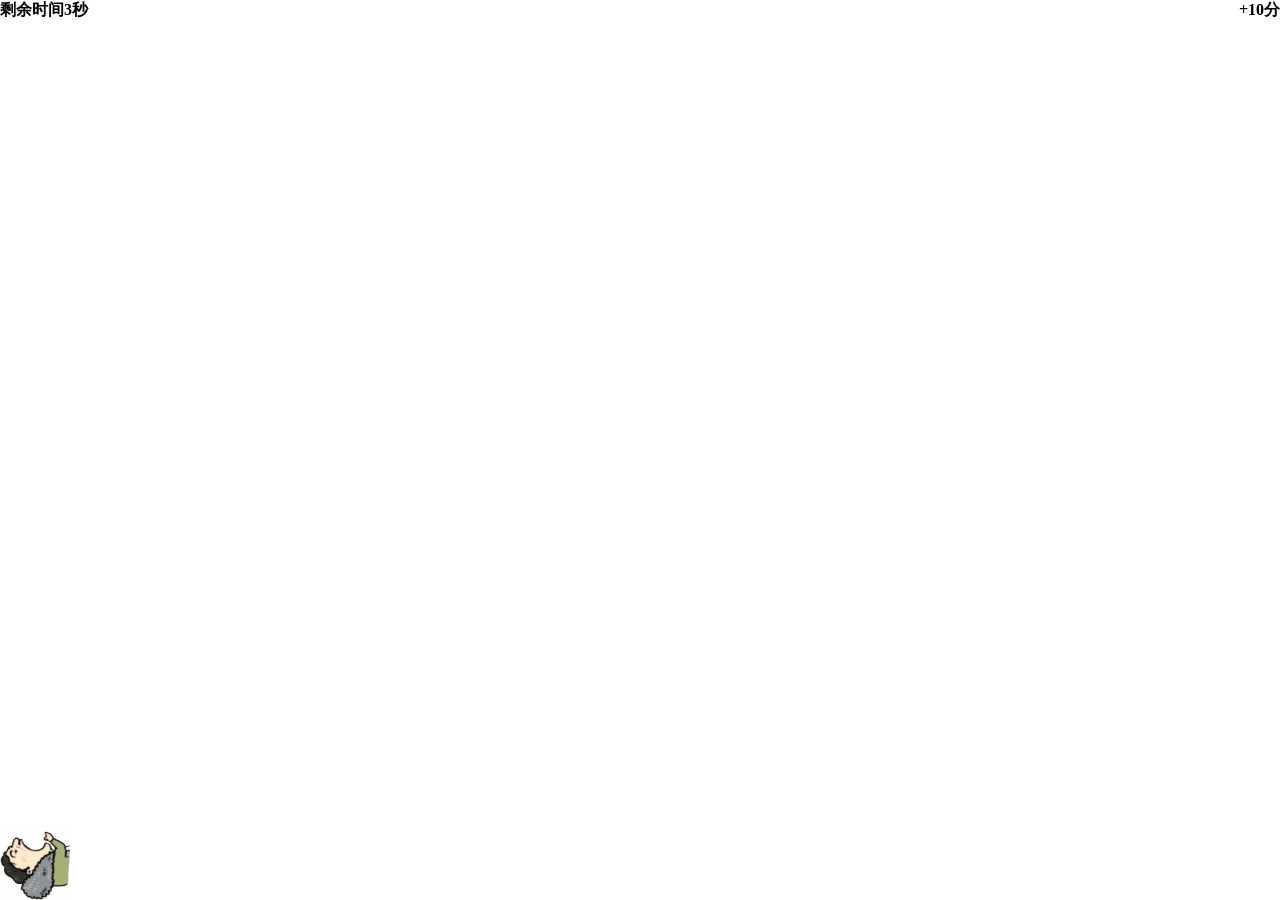
<file: hot/index.html>
<!DOCTYPE html>
<html lang="en">

<head>
  <meta charset="UTF-8">
  <meta name="viewport" content="width=device-width, initial-scale=1.0">
  <meta http-equiv="X-UA-Compatible" content="ie=edge">
  <title>贪玩舔狗🐶</title>
  <link rel="stylesheet" href="./style.css">
</head>

<body>

  <img class="wsc" src="./img/wsc.jpg" alt="王思聪">

  <div class="play-panel">
    <div class="start"><span class="btn">❥开始游戏</span></div>
    <div class="stop">
      <div class="title">游戏结束</div>
      <div class="score">60分</div>
      <div class="btn">※重新开始※</div>
    </div>
  </div>

  <div class="game-score">
    <h1>剩余时间<span>60</span>秒</h1>
    <h1>+10分</h1>
  </div>

  <script>
    function random(min, max) {
      return Math.floor(Math.random() * (max - min + 1) + min)
    }

    // ### 全局变量
    let wscObj = document.querySelector('.wsc')
    let score = 0
    let wscX = 0
    let wscY = (window.innerHeight || document.documentElement.clientHeight) - wscObj.offsetHeight


    // ###随机食物 x轴
    // 1 打开页面，执行定时器代码 1s
    // 2 定时器处理函数中 
    //   2.1 随机数0-9  
    //   2.2 判断2.1随机数68创建冠军食物，01234579热狗食物
    //   2.3 追加食物到页面

    function startFoodPlay() {
      // 返回定时器唯一标识
      return setInterval(() => {
        // 初始化数据
        let imgObj = document.createElement('img')

        // 食物出现概率
        let who = random(0, 9) // 68-冠军,01234579-热狗

        // 判断出现食物
        if ([6, 8].includes(who)) {
          // <img class="guanjun" src="./img/guanjun.jpg" />
          imgObj.className = 'food guanjun'
          imgObj.src = './img/guanjun.jpg'
          imgObj.setAttribute('type', 'guanjun')
        } else {
          // <img class="hotdog" src="./img/hotdog.jpg" />
          imgObj.className = 'food hotdog'
          imgObj.src = './img/hotdog.jpg'
          imgObj.setAttribute('type', 'hotdog')
        }

        // 追加食物到页面
        let min = 0
        let max = (window.innerWidth || document.documentElement.clientWidth) - imgObj.offsetWidth
        imgObj.style.left = random(min, max) + 'px'
        imgObj.style.top = '0px'
        document.body.appendChild(imgObj)
      }, 1000)
    }
    let foodT = startFoodPlay() // 首次开始


    // ### 食物掉落 y轴
    // 1 打开页面，执行定时器代码 50ms
    // 2 定时器处理函数中 
    //   2.1 获取所有食物
    //   2.2 遍历
    //   2.3 计算top数据：原top+ 2
    //   2.4 判断位置  超出-网页移除，没超出-重置top

    setInterval(() => {
      // 获取所有食物
      let foods = document.querySelectorAll('.food')
      // 遍历
      foods.forEach((item, index) => { // item就是一个个图片食物
        // 计算top数据：原top+ 2
        let top = parseInt(item.style.top) + 2
        // 判断位置  超出-网页移除，没超出-重置top
        let maxTop = (window.height || document.documentElement.clientHeight) - item.offsetHeight
        if (top >= maxTop) {
          document.body.removeChild(item)
        } else {
          item.style.top = top + 'px'
        }

        // 3. 食物掉落判断是否在王公子范围内
        //    公式x：  食物x > 王公子x  && 食物x < 王公子x+自身宽度
        //    公式y：  食物y+自身高度 > 王公子y
        //    符 合：【公式x、公式y】则分数+1
        let foodX = parseInt(item.style.left)
        let foodY = parseInt(item.style.top) + item.offsetHeight
        if (
          (foodX > wscX && foodX <= (wscX + wscObj.offsetWidth))
          &&
          foodY > wscY
        ) {
          let type = item.getAttribute('type')
          // score++
          type == 'guanjun' ? score += 5 : score++
          console.log(`食物坐标【${foodX},${foodY}】，王公子坐标【${wscX + wscObj.offsetWidth},${wscY + wscObj.offsetHeight}】，+1，总分【${score}}】`);
          document.querySelector('.game-score h1:nth-of-type(2)').innerText = `+${score}分`
          document.body.removeChild(item)

          // 提示 <div class="show-score">+1</div>
          let divObj = document.createElement('div')
          divObj.className = 'show-score'
          divObj.innerText = type == 'guanjun' ? '+5' : '+1'
          divObj.style.left = wscX + wscObj.offsetWidth + 'px'
          // divObj.style.bottom = wscY+wscObj.offsetHeight + 'px'
          document.body.appendChild(divObj)
          setTimeout(() => document.body.removeChild(divObj), 1000)
        }

      })
    })


    // ### 安排王公子
    // 1 打开网页，绑定鼠标移动事件
    // 2 事件处理函数中
    //   2.1 获取事件对象
    //   2.2 限定left最大0 最大网页宽度-王公子宽度
    //   2.3 同步left为鼠标位置

    document.onmousemove = function (evt) {
      // 获取事件对象
      let e = evt || window.event
      // 限定left最大0 最大网页宽度-王公子宽度
      let wscObj = document.querySelector('.wsc')
      let left = e.clientX - wscObj.offsetWidth / 2
      let maxLeft = (window.innerWidth || document.documentElement.clientWidth) - wscObj.offsetWidth
      if (left < 0) left = 0
      if (left >= maxLeft) left = maxLeft
      // 同步left为鼠标位置
      wscObj.style.left = left + 'px'

      // 重置王公子坐标
      wscX = left
    }


    // ### 吃食物
    // 1. script开始标记位置定时全局变量 保存王公子坐标
    // 2. 王公子移动 重置全局变量
    // 3. 食物掉落判断是否在王公子范围内
    //    公式x：  食物x > 王公子x  && 食物x <= 王公子x+自身宽度
    //    公式y：  食物y+自身高度 > 王公子y  
    //    符 合：【公式x、公式y】则分数+1


    // ### 结束游戏
    // 1 打开页面，执行定时器代码 1s
    // 2 定时器处理函数中 
    //   2.1 time--
    //   2.2 判断
    //   time>=0 同步到页面
    //   else   1-清除游戏倒计时、2-清除随机食物、3-重置游戏60s、4-展示重新开始面板
    let time = 4
    function startTimePlay() {
      return setInterval(() => {
        time--
        let gameScoreObj = document.querySelector('.game-score span')
        if (time >= 0) {
          gameScoreObj.innerText = time
        } else {

          clearInterval(gameT) // 1-清除游戏倒计时
          clearInterval(foodT) // 2-清除随机食物
          time = 4            // 3-重置游戏60s
          // 4-展示重新开始面板
          let payPanel = document.querySelector('.play-panel')
          let payPanelStop = payPanel.querySelector('.stop')
          payPanel.querySelector('.score').innerText = score + '分'
          payPanel.style.display = payPanelStop.style.display = 'block'
        }
      }, 1000)
    }
    let gameT = startTimePlay()


    // ### 重新开始游戏
    let startBtn = document.querySelector('.play-panel .stop .btn')
    startBtn.onclick = function () {
      // 清空分数
      score = 0
      document.querySelector('.game-score h1:nth-of-type(2)').innerText = `+${score}分`
      // 开始游戏
      foodT = startFoodPlay()
      gameT = startTimePlay()
      // 开启面板
      let payPanel = document.querySelector('.play-panel')
      let payPanelStop = payPanel.querySelector('.stop')
      payPanel.style.display = payPanelStop.style.display = 'none'
    }
  </script>
</body>

</html>
</file>
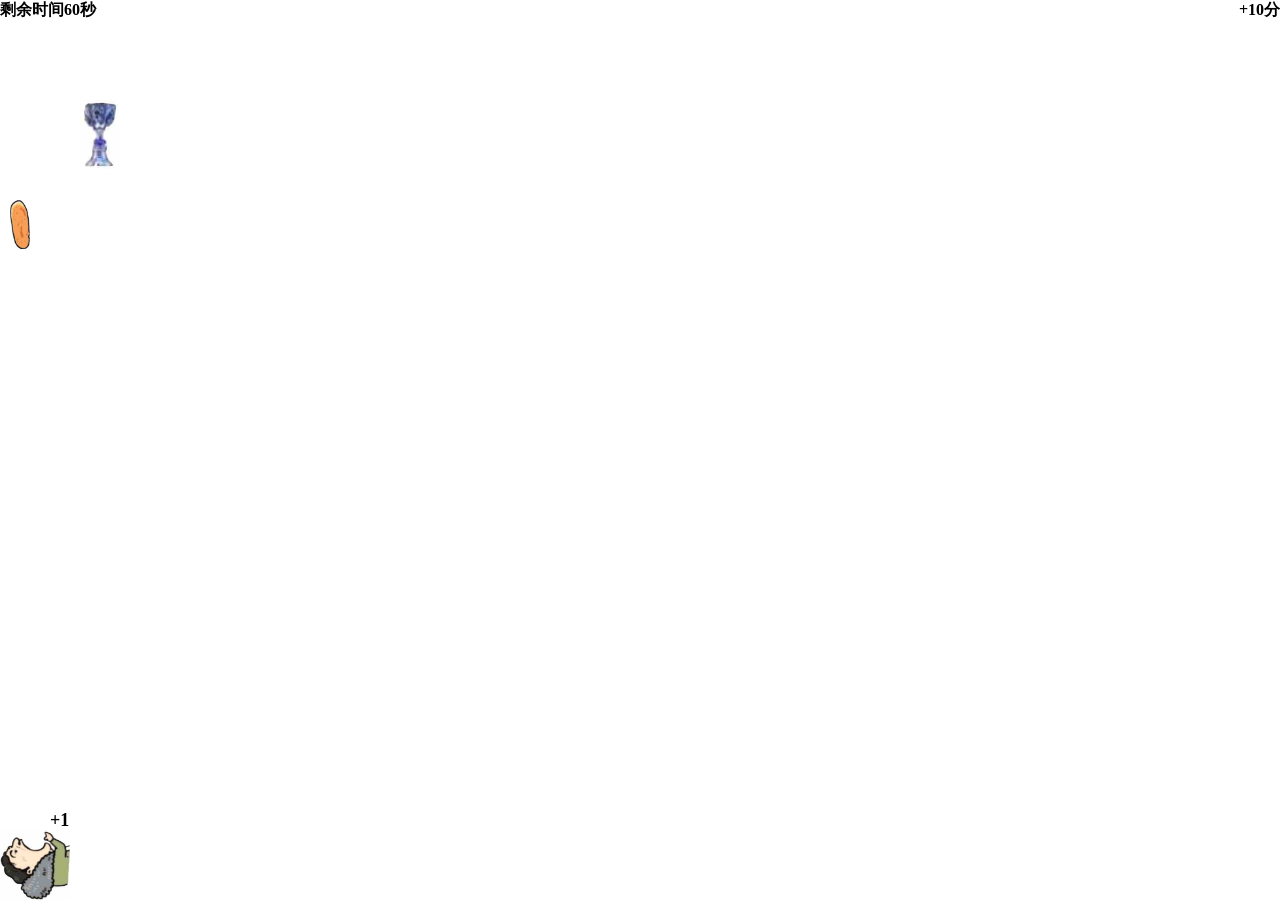
<file: hot/01-贪玩舔狗-页面布局.html>
<!DOCTYPE html>
<html lang="en">
<head>
  <meta charset="UTF-8">
  <meta name="viewport" content="width=device-width, initial-scale=1.0">
  <meta http-equiv="X-UA-Compatible" content="ie=edge">
  <title>贪玩舔狗🐶</title>
  <link rel="stylesheet" href="./style.css">
</head>
<body>
 
  <img class="hotdog" src="./img/hotdog.jpg" />
  <img class="guanjun" src="./img/guanjun.jpg" />

  <img class="wsc" src="./img/wsc.jpg" alt="王思聪">
  <div class="show-score">+1</div>
      
  <div class="play-panel">
    <div class="start"><span class="btn">❥开始游戏</span></div>
    <div class="stop">
      <div class="title">游戏结束</div>
      <div class="score">60分</div>
      <div class="btn">※重新开始※</div>
    </div>
  </div>
  
  <div class="game-score">
    <h1>剩余时间<span>60</span>秒</h1>
    <h1>+10分</h1>
  </div>
</body>
</html>
</file>
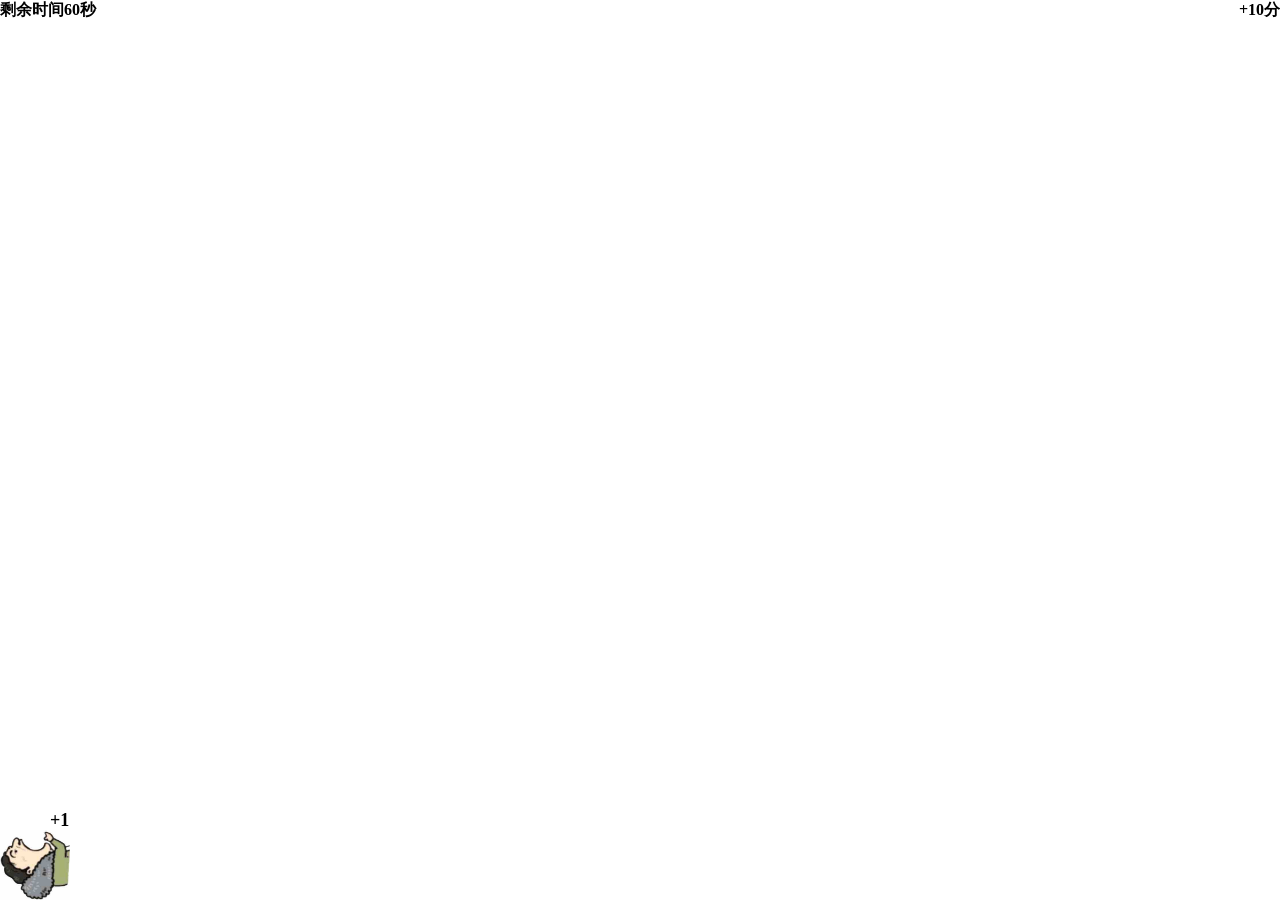
<file: hot/02-贪玩舔狗-随机食物 x轴.html>
<!DOCTYPE html>
<html lang="en">
<head>
  <meta charset="UTF-8">
  <meta name="viewport" content="width=device-width, initial-scale=1.0">
  <meta http-equiv="X-UA-Compatible" content="ie=edge">
  <title>贪玩舔狗🐶</title>
  <link rel="stylesheet" href="./style.css">
</head>
<body>

  <img class="wsc" src="./img/wsc.jpg" alt="王思聪">
  <div class="show-score">+1</div>
      
  <div class="play-panel">
    <div class="start"><span class="btn">❥开始游戏</span></div>
    <div class="stop">
      <div class="title">游戏结束</div>
      <div class="score">60分</div>
      <div class="btn">※重新开始※</div>
    </div>
  </div>
  
  <div class="game-score">
    <h1>剩余时间<span>60</span>秒</h1>
    <h1>+10分</h1>
  </div>

  <script>
  function random(min, max) {
    return Math.floor( Math.random() * (max-min+1)+min ) 
  }


  // ###随机食物 x轴
  // 1 打开页面，执行定时器代码 1s
  // 2 定时器处理函数中 
  //   2.1 随机数0-9  
  //   2.2 判断2.1随机数68创建冠军食物，01234579热狗食物
  //   2.3 追加食物到页面

  setInterval(() => {
    // 初始化数据
    let imgObj = document.createElement('img')

    // 食物出现概率
    let who = random(0,9) // 68-冠军,01234579-热狗
    
    // 判断出现食物
    if ([6,8].includes(who))
    {
      // <img class="guanjun" src="./img/guanjun.jpg" />
      imgObj.className = 'food guanjun'
      imgObj.src = './img/guanjun.jpg'
    } else {
      // <img class="hotdog" src="./img/hotdog.jpg" />
      imgObj.className = 'food hotdog'
      imgObj.src = './img/hotdog.jpg'
   }

    // 追加食物到页面
    let min = 0
    let max = (window.innerWidth || document.documentElement.clientWidth) - imgObj.offsetWidth
    imgObj.style.left = random(min, max) + 'px'
    imgObj.style.top = '0px'
    document.body.appendChild(imgObj)
  }, 1000)
  </script>
</body>
</html>
</file>
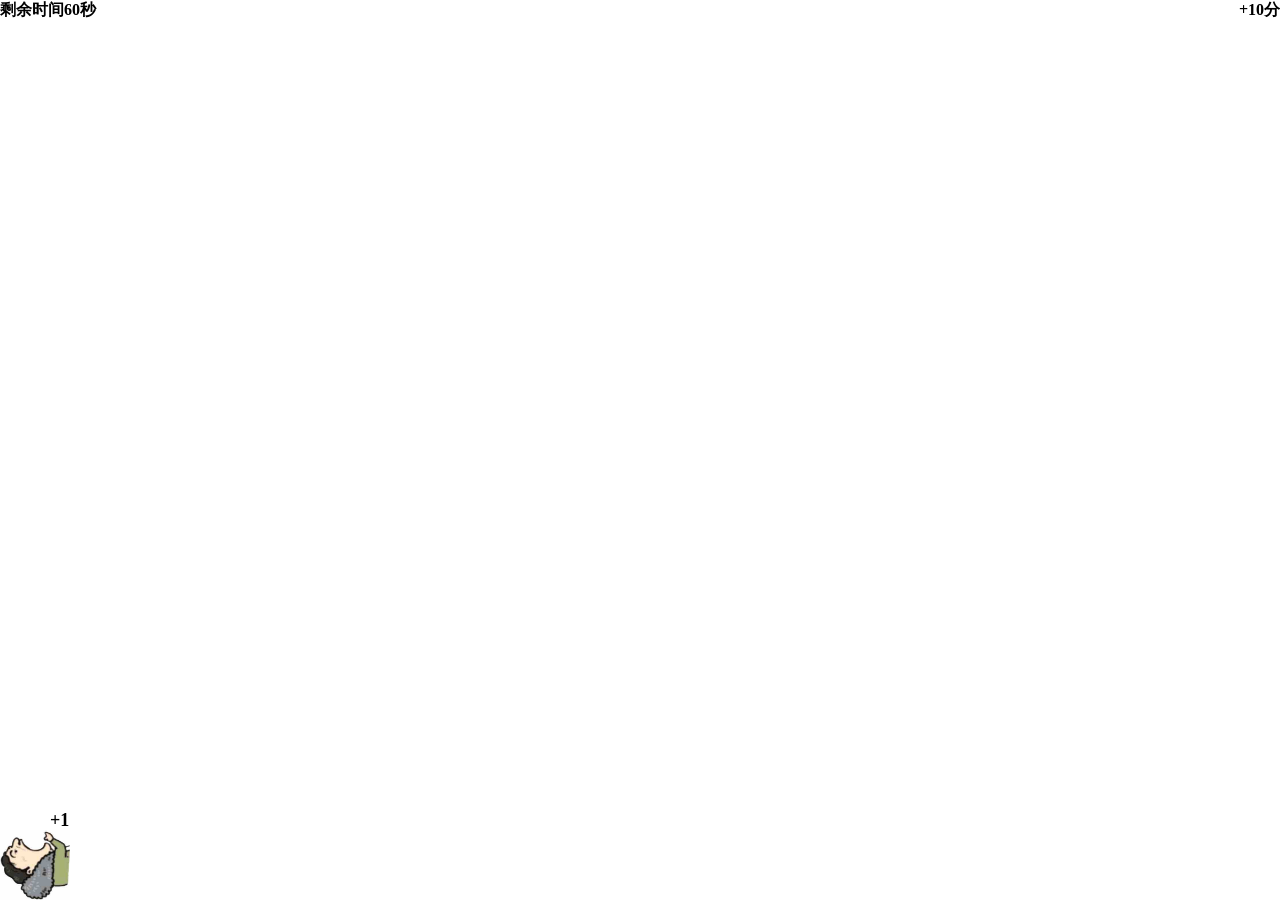
<file: hot/03-贪玩舔狗-掉落食物 y轴.html>
<!DOCTYPE html>
<html lang="en">
<head>
  <meta charset="UTF-8">
  <meta name="viewport" content="width=device-width, initial-scale=1.0">
  <meta http-equiv="X-UA-Compatible" content="ie=edge">
  <title>贪玩舔狗🐶</title>
  <link rel="stylesheet" href="./style.css">
</head>
<body>

  <img class="wsc" src="./img/wsc.jpg" alt="王思聪">
  <div class="show-score">+1</div>
      
  <div class="play-panel">
    <div class="start"><span class="btn">❥开始游戏</span></div>
    <div class="stop">
      <div class="title">游戏结束</div>
      <div class="score">60分</div>
      <div class="btn">※重新开始※</div>
    </div>
  </div>
  
  <div class="game-score">
    <h1>剩余时间<span>60</span>秒</h1>
    <h1>+10分</h1>
  </div>

  <script>
  function random(min, max) {
    return Math.floor( Math.random() * (max-min+1)+min ) 
  }


  // ###随机食物 x轴
  // 1 打开页面，执行定时器代码 1s
  // 2 定时器处理函数中 
  //   2.1 随机数0-9  
  //   2.2 判断2.1随机数68创建冠军食物，01234579热狗食物
  //   2.3 追加食物到页面

  setInterval(() => {
    // 初始化数据
    let imgObj = document.createElement('img')

    // 食物出现概率
    let who = random(0,9) // 68-冠军,01234579-热狗
    
    // 判断出现食物
    if ([6,8].includes(who))
    {
      // <img class="guanjun" src="./img/guanjun.jpg" />
      imgObj.className = 'food guanjun'
      imgObj.src = './img/guanjun.jpg'
    } else {
      // <img class="hotdog" src="./img/hotdog.jpg" />
      imgObj.className = 'food hotdog'
      imgObj.src = './img/hotdog.jpg'
   }

    // 追加食物到页面
    let min = 0
    let max = (window.innerWidth || document.documentElement.clientWidth) - imgObj.offsetWidth
    imgObj.style.left = random(min, max) + 'px'
    imgObj.style.top = '0px'
    document.body.appendChild(imgObj)
  }, 1000)


  // ### 食物掉落 y轴
  // 1 打开页面，执行定时器代码 50ms
  // 2 定时器处理函数中 
  //   2.1 获取所有食物
  //   2.2 遍历
  //   2.3 计算top数据：原top+ 2
  //   2.4 判断位置  超出-网页移除，没超出-重置top

  setInterval(() => {
    // 获取所有食物
    let foods = document.querySelectorAll('.food')
    // 遍历
    foods.forEach((item, index) => { // item就是一个个图片食物
      // 计算top数据：原top+ 2
      let top = parseInt(item.style.top) + 2
      // 判断位置  超出-网页移除，没超出-重置top
      let maxTop = (window.height || document.documentElement.clientHeight) - item.offsetHeight
      if (top >= maxTop) {
        document.body.removeChild(item)
      } else {
        item.style.top = top + 'px'
      }
    })
  })
  </script>
</body>
</html>
</file>
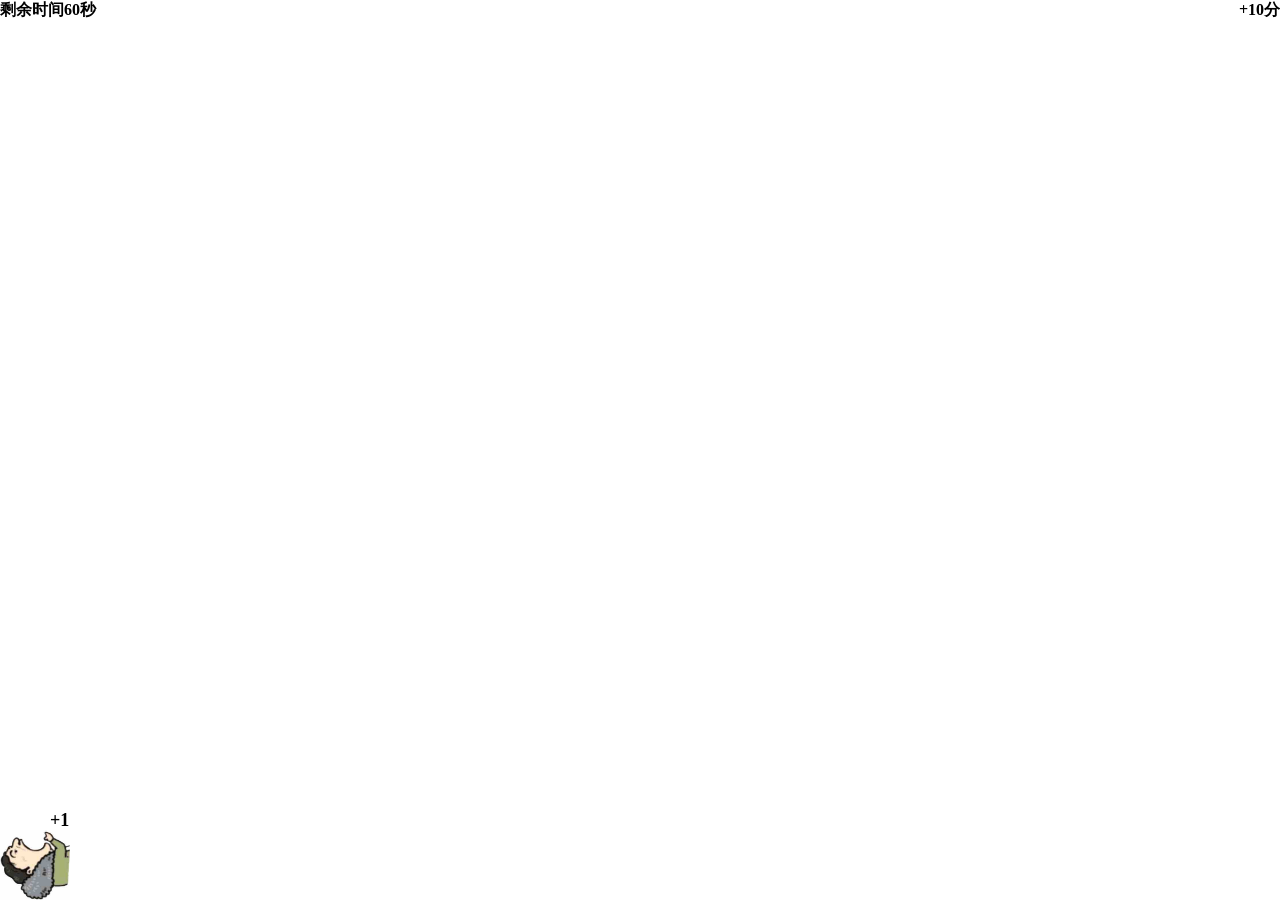
<file: hot/04-贪玩舔狗-安排王公子.html>
<!DOCTYPE html>
<html lang="en">
<head>
  <meta charset="UTF-8">
  <meta name="viewport" content="width=device-width, initial-scale=1.0">
  <meta http-equiv="X-UA-Compatible" content="ie=edge">
  <title>贪玩舔狗🐶</title>
  <link rel="stylesheet" href="./style.css">
</head>
<body>

  <img class="wsc" src="./img/wsc.jpg" alt="王思聪">
  <div class="show-score">+1</div>
      
  <div class="play-panel">
    <div class="start"><span class="btn">❥开始游戏</span></div>
    <div class="stop">
      <div class="title">游戏结束</div>
      <div class="score">60分</div>
      <div class="btn">※重新开始※</div>
    </div>
  </div>
  
  <div class="game-score">
    <h1>剩余时间<span>60</span>秒</h1>
    <h1>+10分</h1>
  </div>

  <script>
  function random(min, max) {
    return Math.floor( Math.random() * (max-min+1)+min ) 
  }


  // ###随机食物 x轴
  // 1 打开页面，执行定时器代码 1s
  // 2 定时器处理函数中 
  //   2.1 随机数0-9  
  //   2.2 判断2.1随机数68创建冠军食物，01234579热狗食物
  //   2.3 追加食物到页面

  setInterval(() => {
    // 初始化数据
    let imgObj = document.createElement('img')

    // 食物出现概率
    let who = random(0,9) // 68-冠军,01234579-热狗
    
    // 判断出现食物
    if ([6,8].includes(who))
    {
      // <img class="guanjun" src="./img/guanjun.jpg" />
      imgObj.className = 'food guanjun'
      imgObj.src = './img/guanjun.jpg'
    } else {
      // <img class="hotdog" src="./img/hotdog.jpg" />
      imgObj.className = 'food hotdog'
      imgObj.src = './img/hotdog.jpg'
   }

    // 追加食物到页面
    let min = 0
    let max = (window.innerWidth || document.documentElement.clientWidth) - imgObj.offsetWidth
    imgObj.style.left = random(min, max) + 'px'
    imgObj.style.top = '0px'
    document.body.appendChild(imgObj)
  }, 1000)


  // ### 食物掉落 y轴
  // 1 打开页面，执行定时器代码 50ms
  // 2 定时器处理函数中 
  //   2.1 获取所有食物
  //   2.2 遍历
  //   2.3 计算top数据：原top+ 2
  //   2.4 判断位置  超出-网页移除，没超出-重置top

  setInterval(() => {
    // 获取所有食物
    let foods = document.querySelectorAll('.food')
    // 遍历
    foods.forEach((item, index) => { // item就是一个个图片食物
      // 计算top数据：原top+ 2
      let top = parseInt(item.style.top) + 2
      // 判断位置  超出-网页移除，没超出-重置top
      let maxTop = (window.height || document.documentElement.clientHeight) - item.offsetHeight
      if (top >= maxTop) {
        document.body.removeChild(item)
      } else {
        item.style.top = top + 'px'
      }
    })
  })

  
  // ### 安排王公子
  // 1 打开网页，绑定鼠标移动事件
  // 2 事件处理函数中
  //   2.1 获取事件对象
  //   2.2 限定left最大0 最大网页宽度-王公子宽度
  //   2.3 同步left为鼠标位置
  
  document.onmousemove = function(evt) {
    // 获取事件对象
    let e = evt || window.event
    // 限定left最大0 最大网页宽度-王公子宽度
    let wscObj = document.querySelector('.wsc')
    let left = e.clientX - wscObj.offsetWidth/2
    let maxLeft = (window.innerWidth || document.documentElement.clientWidth) - wscObj.offsetWidth
    if (left<0) left = 0
    if (left>=maxLeft) left = maxLeft
    // 同步left为鼠标位置
    wscObj.style.left = left + 'px'
  }
  </script>
</body>
</html>
</file>
<file: hot/style.css>
html, body, div, span, object, iframe,
h1, h2, h3, h4, h5, h6, p, blockquote, pre,
abbr, address, cite, code,
del, dfn, em, img, ins, kbd, q, samp,
small, strong, sub, sup, var, 
b, i,
dl, dt, dd, ol, ul, li,
fieldset, form, label, legend,
table, caption, tbody, tfoot, thead, tr, th, td,
article, aside, canvas, details, figcaption, figure, 
footer, header, hgroup, menu, nav, section, summary,
time, mark, audio, video {
    margin:0;
    padding:0;
    border:0;
    outline:0;
    font-size:100%;
    vertical-align:baseline;
    background:transparent;
}

html,body {
    height: 100%;
    overflow: hidden;
    -webkit-touch-callout:none; /*系统默认菜单被禁用*/
    -webkit-user-select:none; /*webkit浏览器*/
    -khtml-user-select:none; /*早期浏览器*/
    -moz-user-select:none;/*火狐*/
    -ms-user-select:none; /*IE10*/
    user-select:none;
}

.play-panel {display:none; width: 250px;height: 180px;border: solid 2px black;position: fixed;left: 50%;top: 50%;transform: translate(-50%, -50%);text-align: center}
.play-panel .start {display:none;}
.play-panel .start .btn {border:solid 2px black; display: inline-block; padding: 10px;font-weight: 700;margin-top:65px;}
.play-panel .start .btn:hover {cursor: pointer; color: yellow; background-color: #000;}
.play-panel .stop {display:none;}
.play-panel .title,.score {font-weight: 700;font-size: 26px;margin:15px 0px;}
.play-panel .stop .btn {border:solid 2px black; display: inline-block; padding: 10px;font-weight: 700;}
.play-panel .stop .btn:hover {cursor: pointer; color: yellow; background-color: #000;}

.game-score {position: fixed;top:0px;width:100%;}
.game-score h1:nth-of-type(1) {float: left;}
.game-score h1:nth-of-type(2) {float: right;}

.wsc {width: 70px;height: 70px;position: fixed;bottom:0px;left: 0px;}
.hotdog {width: 20px;height: 50px;position: fixed;top:200px;left: 10px;}
.guanjun {width: 40px;height: 70px;position: fixed;top:100px;left: 80px;}
.show-score {position: fixed; z-index: 2; width: auto; height: 20px; text-align: center; left: 50px; bottom: 70px; font-weight: 700; font-size: 18px; animation:scale 1s ease;}

@keyframes scale
{
    0%   {transform: scale(0.8)}
    50%  {transform: scale(1.5)}
    100% {transform: scale(1)}
}
</file>
